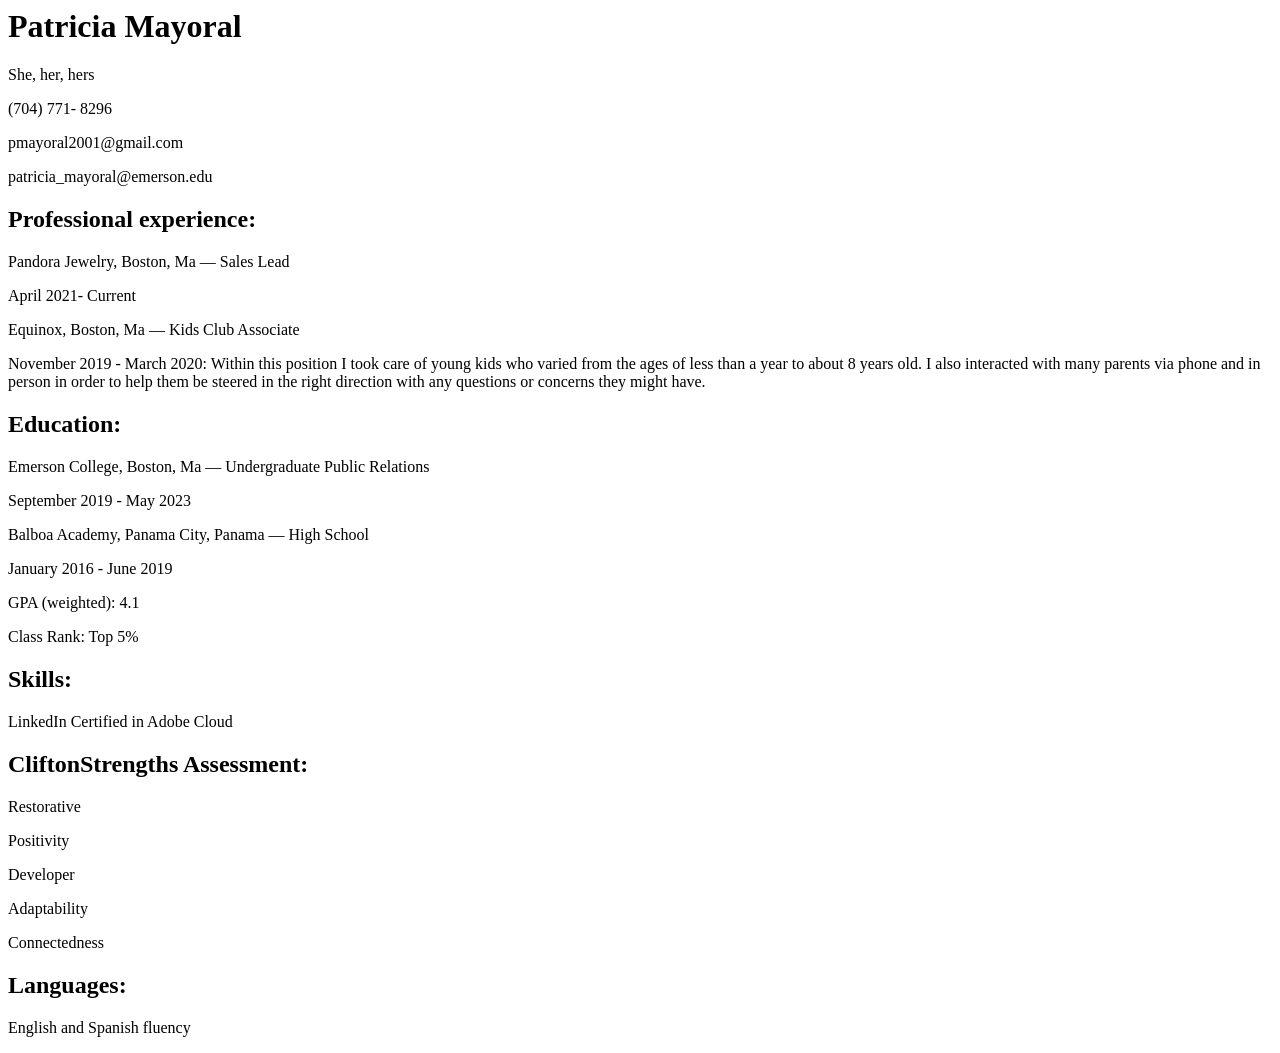
<file: index.html>
<body> 
<h1>Patricia Mayoral</h1>
<div class="a">
<p>She, her, hers</p>
<p>(704) 771- 8296</p>
<p>pmayoral2001@gmail.com</p>
<p>patricia_mayoral@emerson.edu</p>
</div>
<h2>Professional experience:</h2>
<p class="thick">Pandora Jewelry, Boston, Ma — Sales Lead</p>
<p>April 2021- Current</p>
<p class="thick">Equinox, Boston, Ma — Kids Club Associate</p>
    <p>November 2019 - March 2020: Within this position I took care of young kids who varied from the ages of less than a year to about 8 years old. I also interacted with many parents via phone and in person in order to help them be steered in the right direction with any questions or concerns they might have.</p>
<h2>Education:</h2>
<p class="thick">Emerson College, Boston, Ma — Undergraduate Public
Relations</p>
<p>September 2019 - May 2023</p>
<p class="thick">Balboa Academy, Panama City, Panama — High School</h3>
<p>January 2016 - June 2019</p>
<p>GPA (weighted): 4.1</p>
<p>Class Rank: Top 5%</p>
<h2>Skills:</h2>
<p>LinkedIn Certified in Adobe Cloud</p>
<h2>CliftonStrengths Assessment:</h2>
<p>Restorative</p>
<p>Positivity</p>
<p>Developer</p>
<p>Adaptability</p>
<p>Connectedness</p>
<h2>Languages:</h2>
<p>English and Spanish fluency</p>
</body>
</html>
</file>
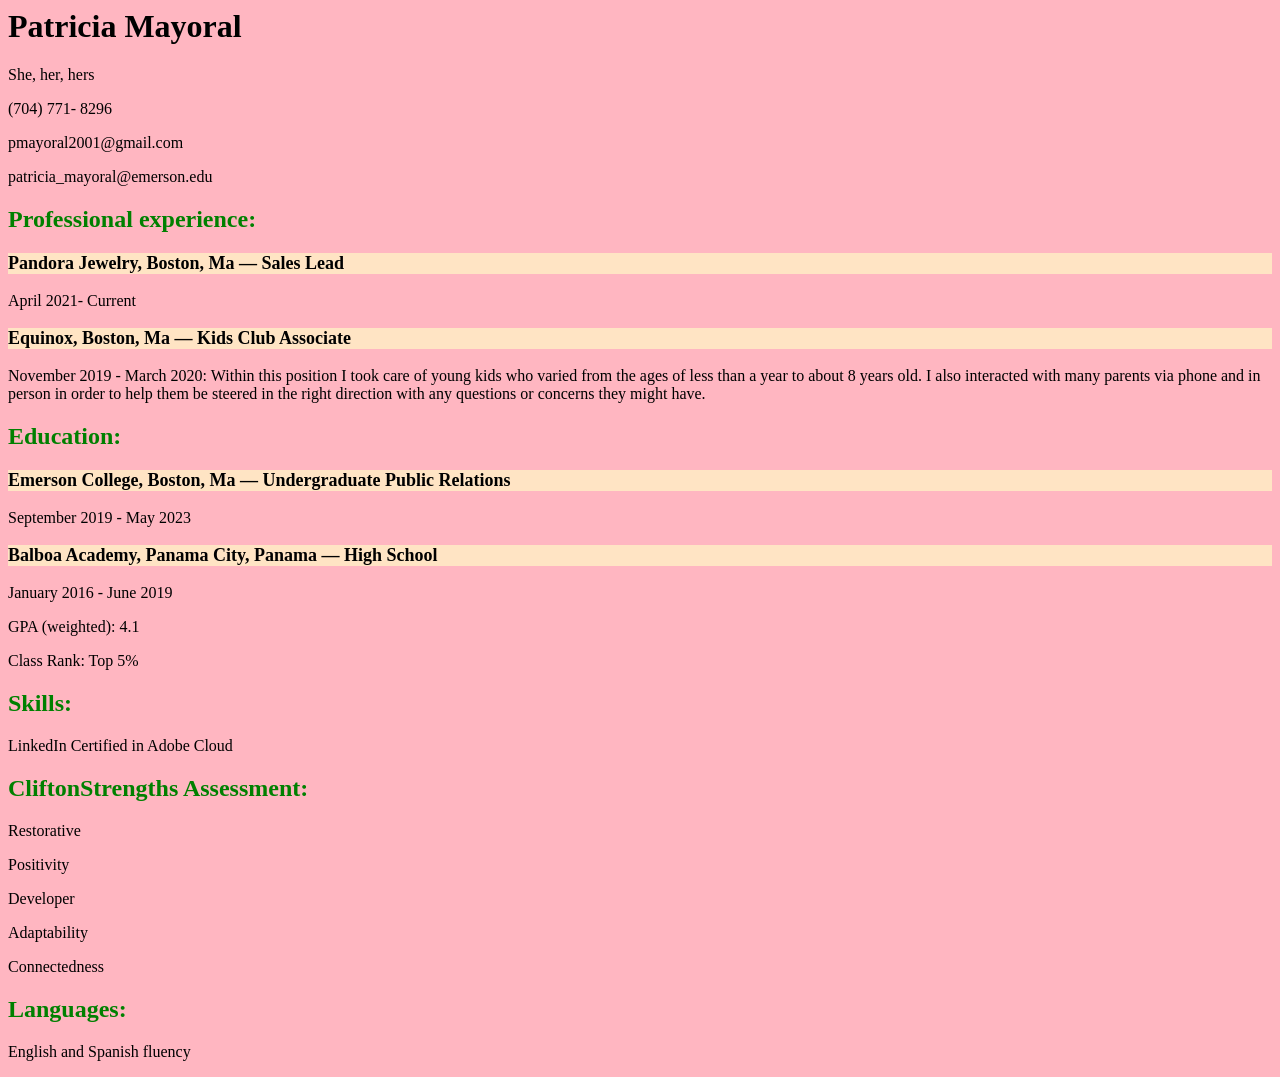
<file: MayoralPattyLab02.html>
<html>
<head>
    <title>Patricia Mayoral</title>
<style>
p.normal {
  font-weight: normal;
}

p.light {
  font-weight: lighter;
}

p.thick {
  font-weight: bold;
    background-color: bisque;
    font-size: 18
}

p.thicker {
  font-weight: 900;
}
    h2 {color: green}
body {
  background-color: lightpink;
}
 
</style>
</head>
<body> 
<h1>Patricia Mayoral</h1>
<p>She, her, hers</p>
<p>(704) 771- 8296</p>
<p>pmayoral2001@gmail.com</p>
<p>patricia_mayoral@emerson.edu</p>
<h2>Professional experience:</h2>
<p class="thick">Pandora Jewelry, Boston, Ma — Sales Lead</p>
<p>April 2021- Current</p>
<p class="thick">Equinox, Boston, Ma — Kids Club Associate</p>
    <p>November 2019 - March 2020: Within this position I took care of young kids who varied from the ages of less than a year to about 8 years old. I also interacted with many parents via phone and in person in order to help them be steered in the right direction with any questions or concerns they might have.</p>
<h2>Education:</h2>
<p class="thick">Emerson College, Boston, Ma — Undergraduate Public
Relations</p>
<p>September 2019 - May 2023</p>
<p class="thick">Balboa Academy, Panama City, Panama — High School</h3>
<p>January 2016 - June 2019</p>
<p>GPA (weighted): 4.1</p>
<p>Class Rank: Top 5%</p>
<h2>Skills:</h2>
<p>LinkedIn Certified in Adobe Cloud</p>
<h2>CliftonStrengths Assessment:</h2>
<p>Restorative</p>
<p>Positivity</p>
<p>Developer</p>
<p>Adaptability</p>
<p>Connectedness</p>
<h2>Languages:</h2>
<p>English and Spanish fluency</p>
</body>
</html>
</file>
